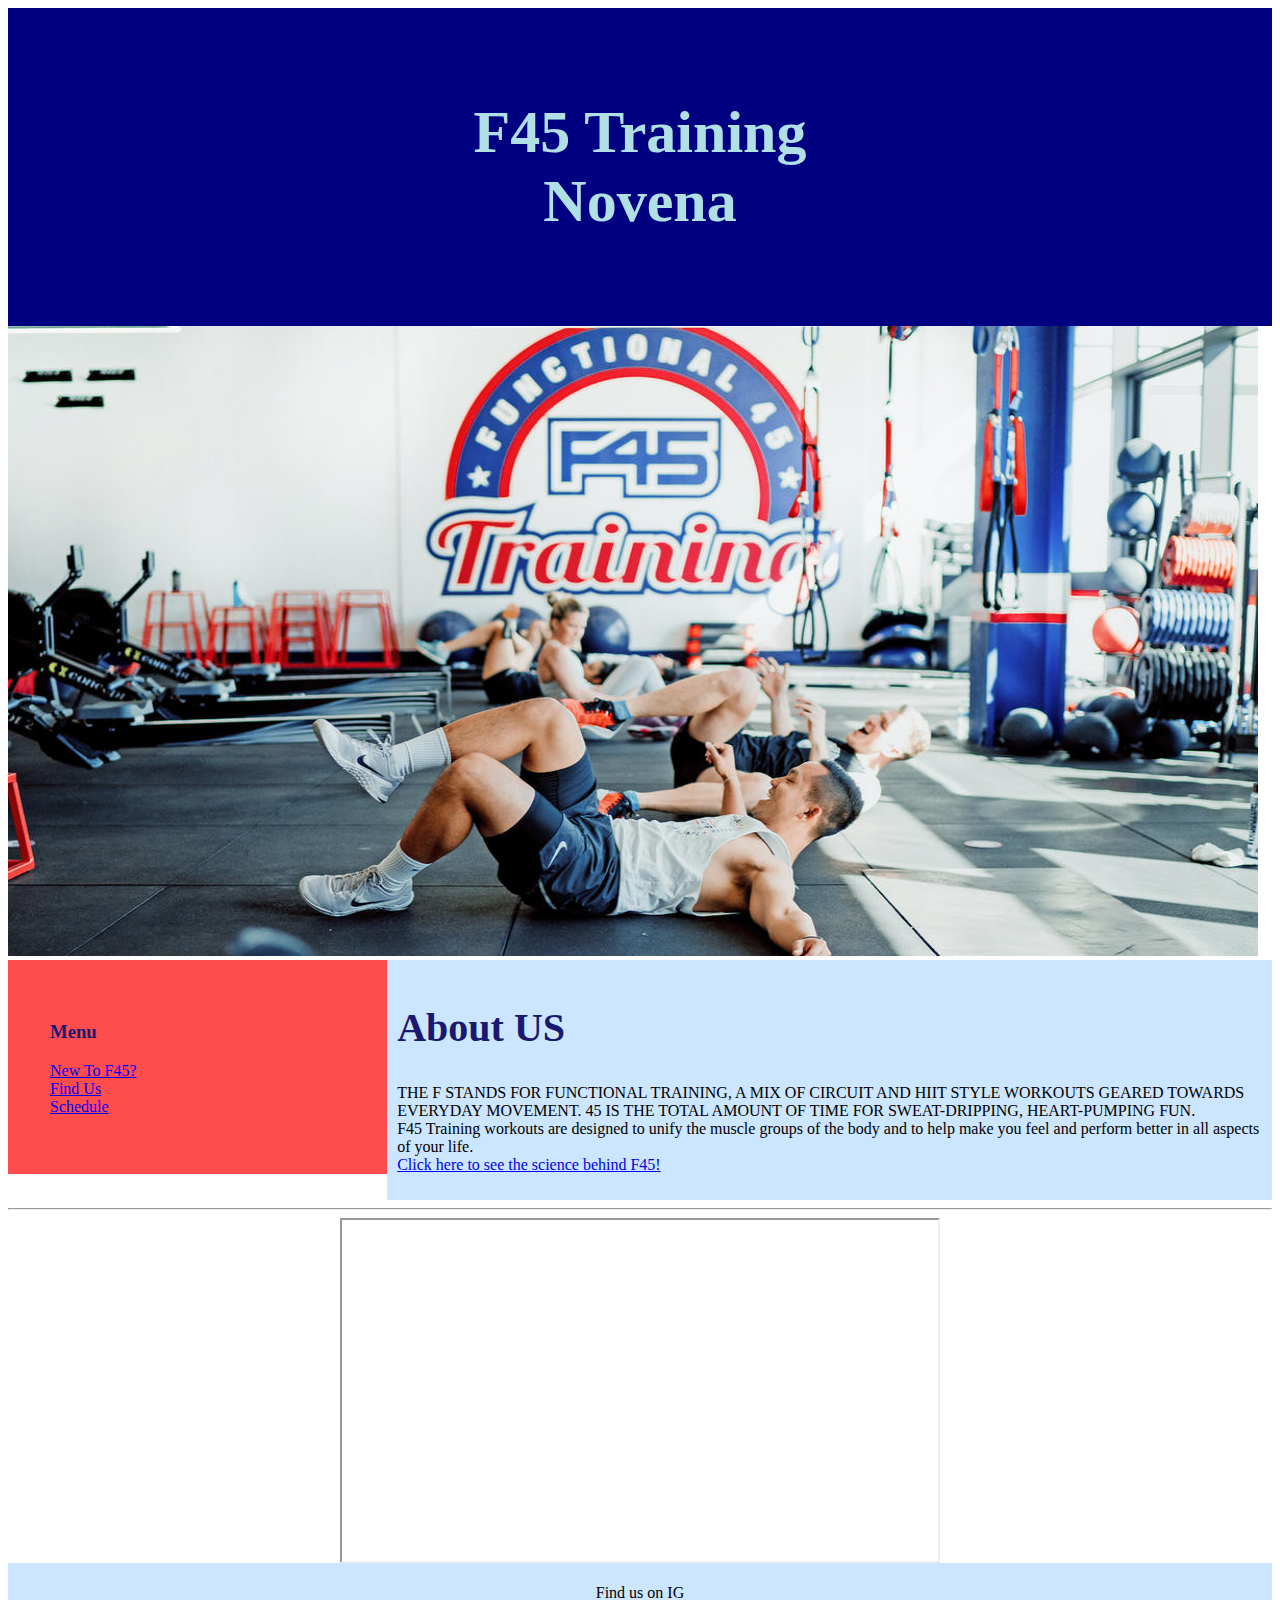
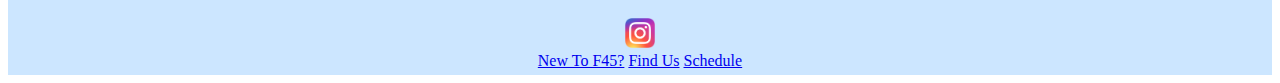
<file: index.html>
<!DOCTYPE html>
<html>
<head>
	 <title>F45 NOVENA</title>
	 <link rel="stylesheet" href="style.css">	
	 <meta charset="utf-8">
	 <meta name="viewport" content="width=device-width, initial-scale=1">

</head> 
<body>

<header>
<h1>F45 Training <br> Novena </h1>

</header>

<a href="https://f45training.sg/novena/new-to-f45/">
<img src="f45.jpg" alt="F45 training" width="1250" height="630">
</a>

<section>
  <nav>
 <h3> Menu</h3>   
	<ul>
<a href="newtof45.html">New To F45?</a> <br>
<a href="findus.html">Find Us</a> <br>
<a href="schedule.html">Schedule</a> <br>	
	
</ul>
  </nav>
  
<article>
<h2>About US</h2>
<p>THE F STANDS FOR FUNCTIONAL TRAINING, A MIX OF CIRCUIT AND HIIT STYLE WORKOUTS GEARED TOWARDS EVERYDAY MOVEMENT. 45 IS THE TOTAL AMOUNT OF TIME FOR SWEAT-DRIPPING, HEART-PUMPING FUN.
<br> F45 Training workouts are designed to unify the muscle groups of the body and to help make you feel and perform better in all aspects of your life.<br>
<a href="https://f45training.com/why-f45-works/">Click here to see the science behind F45! </a></p>
 </article> 
 </section>
 <hr>
 
 <iframe width="600" height="345" src="https://www.youtube.com/embed/lK-uRNXFs8Q">
</iframe>

<footer>
<p>Find us on IG</p>
<a href="https://www.instagram.com/f45training_novena/?hl=en">
<img src="ig.png" alt="F45 ig" width="30" height="30">
</a>
<br>
<a href="newtof45.html">New To F45?</a> 
<a href="findus.html">Find Us</a> 
<a href="schedule.html">Schedule</a> 
</footer>






</body>
</html>
</file>
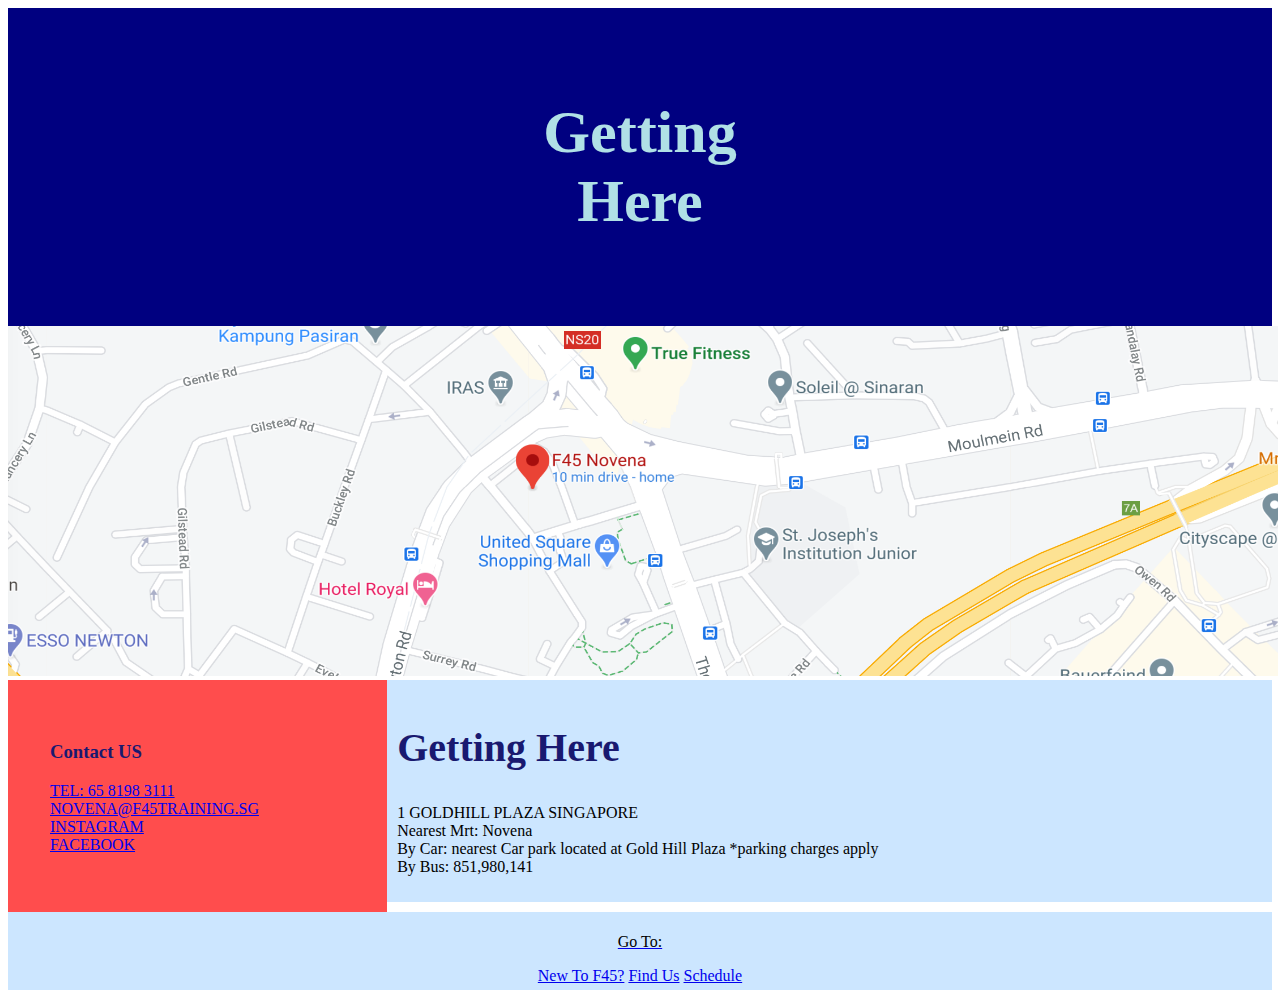
<file: findus.html>
<!DOCTYPE html>
<html>
<head>
	 <title>Find Us</title>
	 <link rel="stylesheet" href="style.css">	
	 <meta charset="utf-8">
	 <meta name="viewport" content="width=device-width, initial-scale=1">

</head>
<body>
<header>
<h1> Getting <br> Here </h1>

</header>

<a href="https://www.google.com/maps/place/F45+Novena/@1.3183492,103.8409868,16.56z/data=!4m5!3m4!1s0x0:0x7df8823160f1a82c!8m2!3d1.318222!4d103.842817">
<img src="f45map.PNG" alt="F45 training" width="1270" height="350">
</a>

<section>
  <nav>
 <h3> Contact US</h3> 
<ul>
  <a href="https://f45training.sg/novena/find-us/"><li>TEL: 65 8198 3111</li></a>
  <a href="https://f45training.sg/novena/find-us/"><li>NOVENA@F45TRAINING.SG</li>
  <a href="https://www.instagram.com/f45training_novena/?hl=en"><li>INSTAGRAM</li>
  <a href="https://www.facebook.com/f45novena/"><li>FACEBOOK</li>
</ul> 
</nav>
<article>
<h2>Getting Here</h2>
<p>1 GOLDHILL PLAZA SINGAPORE <br>
Nearest Mrt: Novena<br>
By Car: nearest Car park located at Gold Hill Plaza *parking charges apply <br>
By Bus: 851,980,141<br>

 </article> 
 </section>
 
 

<footer>
<p>Go To: </p>
<a href="newtof45.html">New To F45?</a> 
<a href="findus.html">Find Us</a> 
<a href="schedule.html">Schedule</a> 
</footer



</body>
</html>
</file>
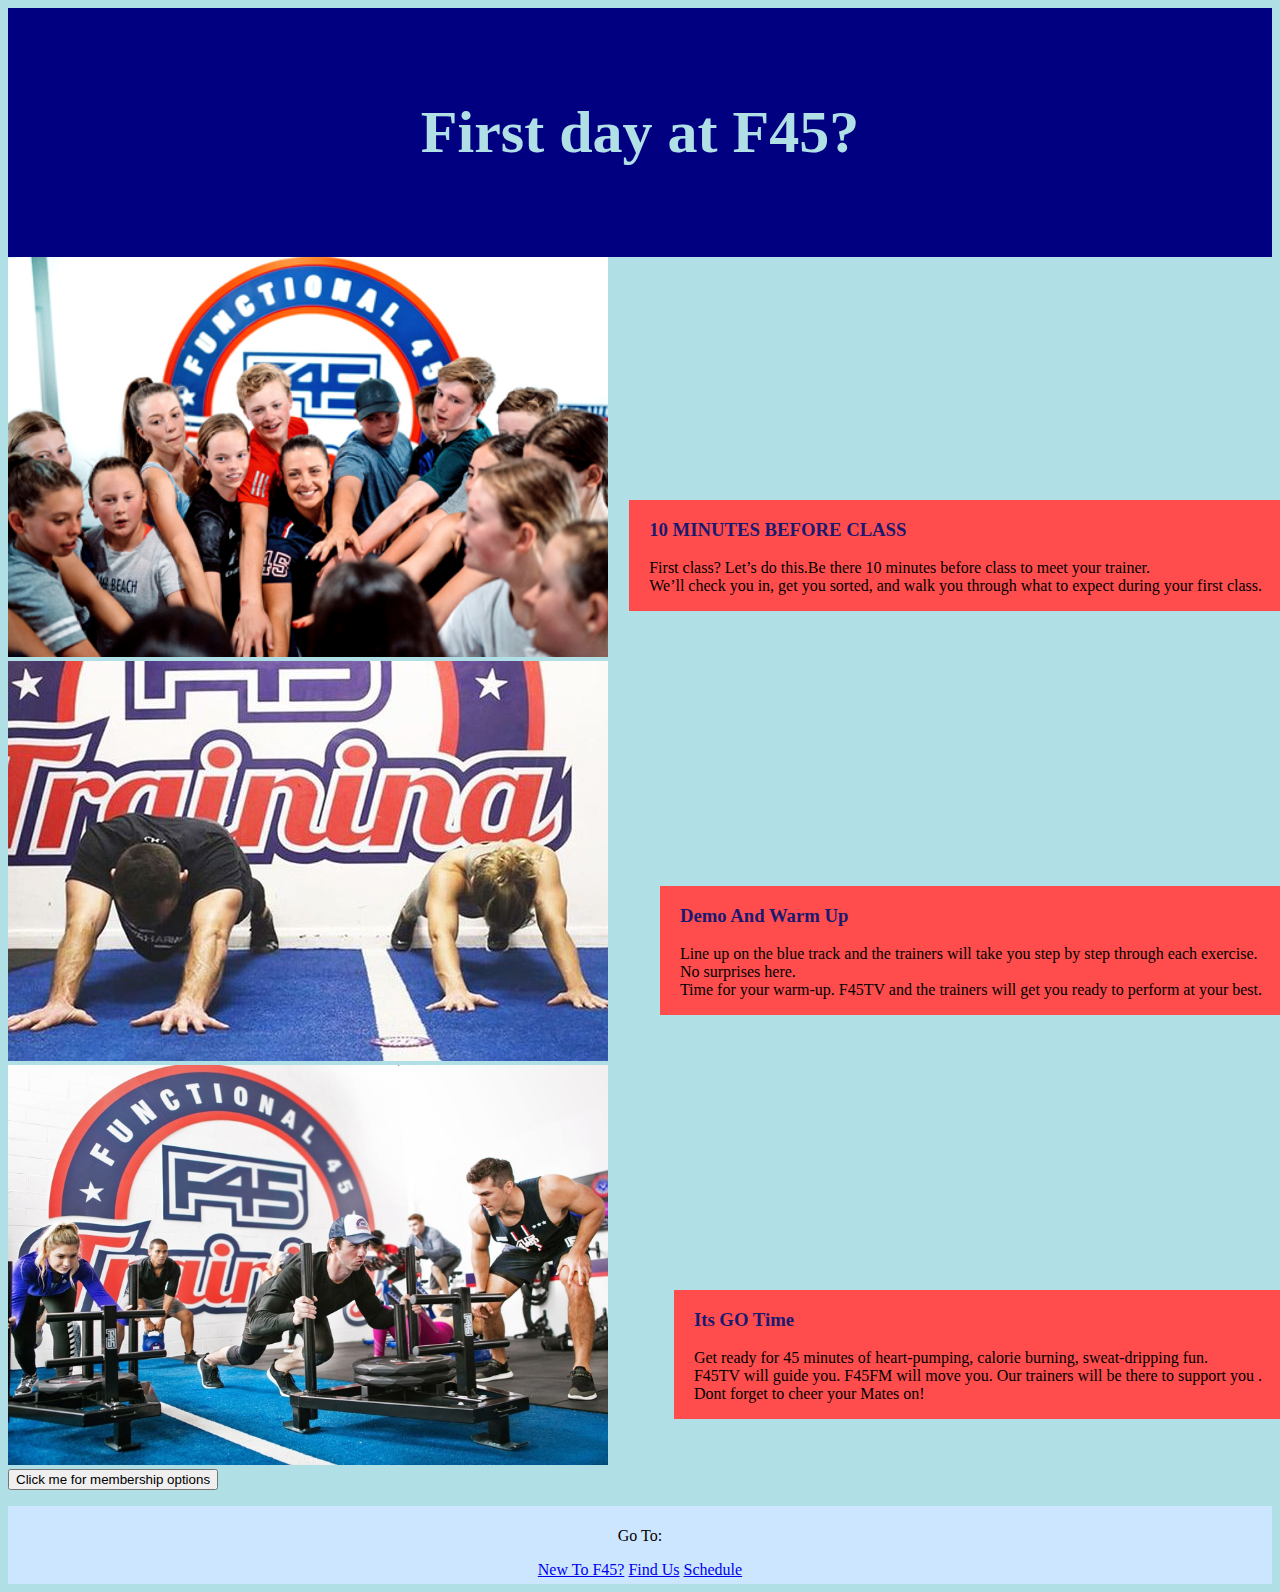
<file: newtof45.html>
<!DOCTYPE html>
<html>
<head>
	 <title>New to F45?</title>
	 <link rel="stylesheet" href="style.css">	
	 <meta charset="utf-8">
	 <meta name="viewport" content="width=device-width, initial-scale=1">
	
</head>	 
	 
<body style="background-color:powderblue;">
<header>
 <h1> First day at F45?</h1>
 </header>
 
<div class="container">
<img src="newtof45.jpg" alt="F45 training" width="600" height="400">
<div class="text-block">
<h3>10 MINUTES BEFORE CLASS</h3>
<p>First class? Let’s do this.Be there 10 minutes before class to meet your trainer.<br> We’ll check you in, get you sorted, and walk you through what to expect during your first class.
</p>
 
  </div>
</div>

<div class="container">
<img src="warmup.jpg" alt="warm up" width="600" height="400">
<div class="text-block">
<h3>Demo And Warm Up</h3>
<p>Line up on the blue track and the trainers will take you step by step through each exercise. <br>
No surprises here. <br>
Time for your warm-up. F45TV and the trainers will get you ready to perform at your best.
</p>

  </div>
</div>

<div class="container">
<img src="gotime.jpg" alt="go time" width="600" height="400">
<div class="text-block">
<h3>Its <b>GO Time </b></h3>
<p>Get ready for 45 minutes of heart-pumping, calorie burning, sweat-dripping fun.<br> 
F45TV will guide you. F45FM will move you. Our trainers will be there to support you   . <br>
Dont forget to cheer your Mates on!
</p>

  </div>
</div>	

<button onclick="myFunction()">Click me for membership options</button>

<p id="membership"></p>

<script>
function myFunction() {
  document.getElementById("membership").innerHTML = "2 week trial- $49<br> 5 classs pass- $130<br>10class pass- $240<br>drop in-$40<br>f45 challenge- $480";
}
</script>

<footer>
<p>Go To: </p>
<a href="newtof45.html">New To F45?</a> 
<a href="findus.html">Find Us</a> 
<a href="schedule.html">Schedule</a> 
</footer

	
</body>	 
</html>
</file>
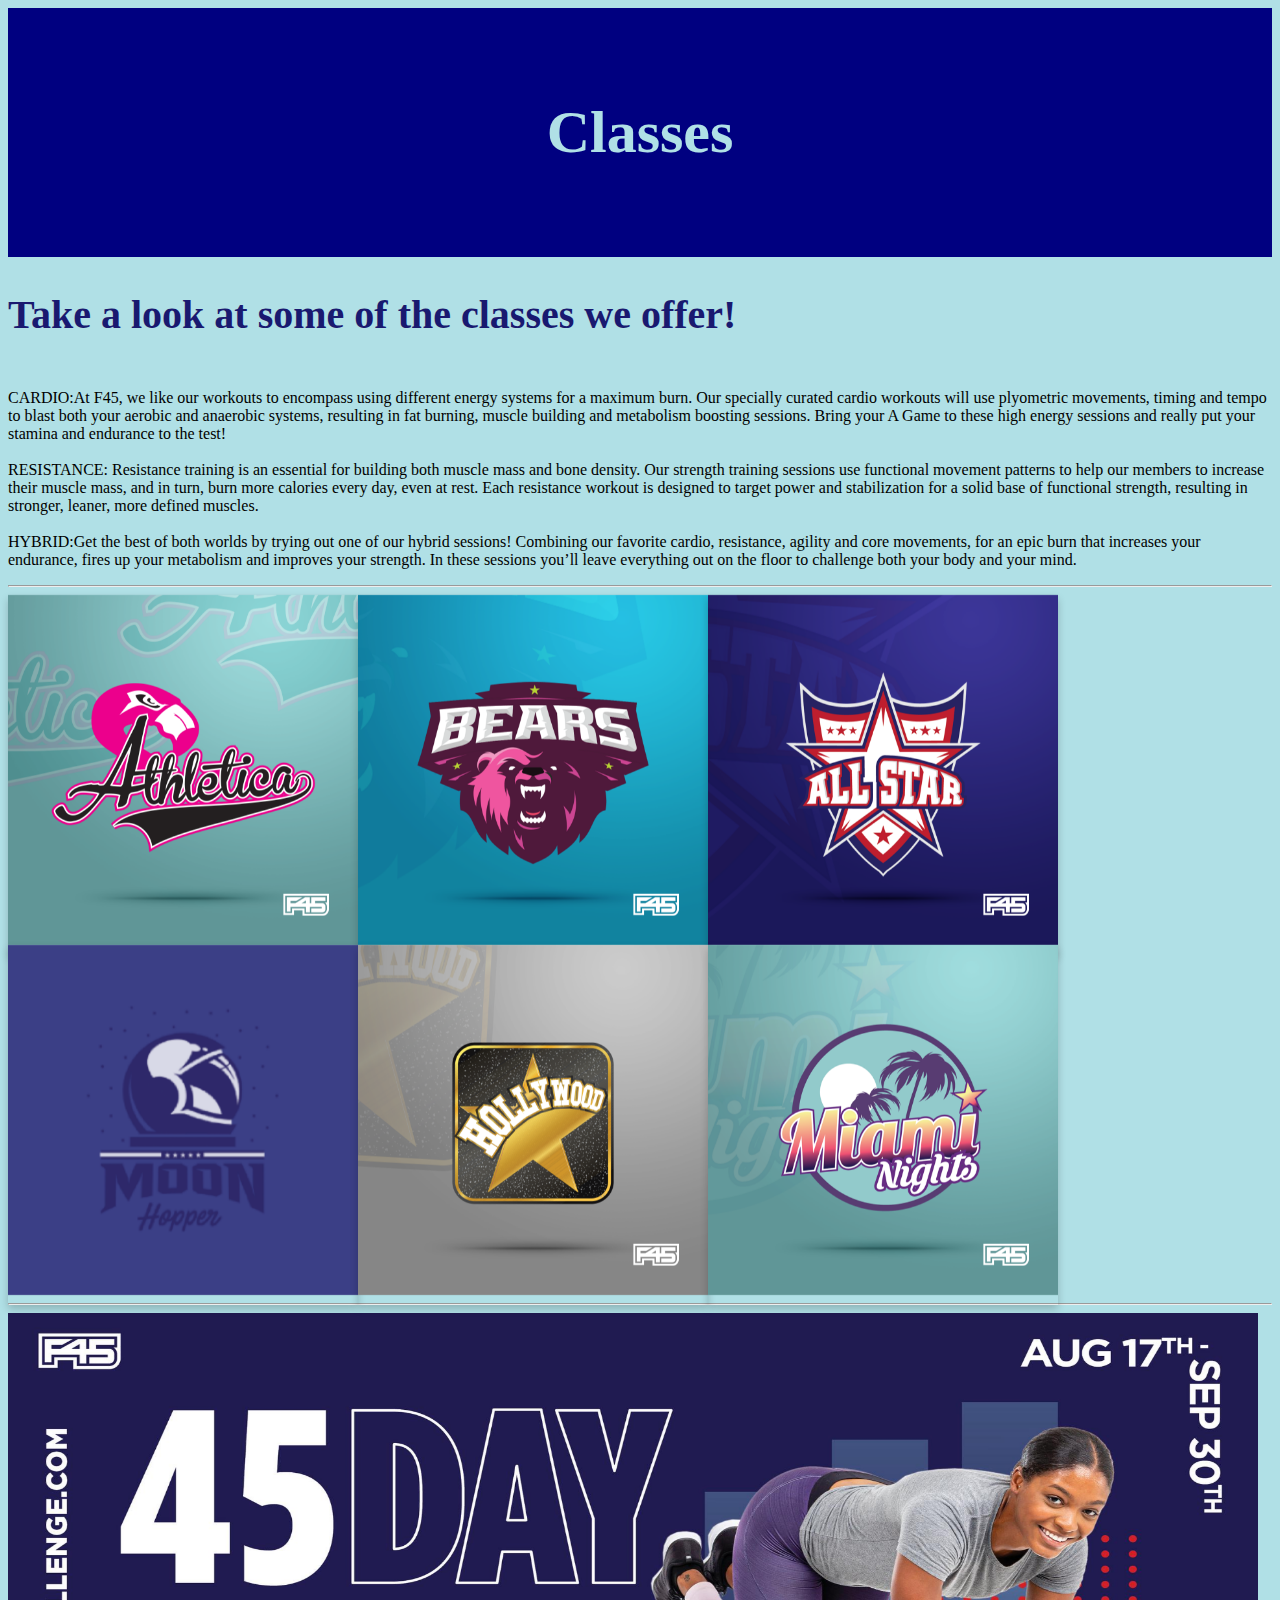
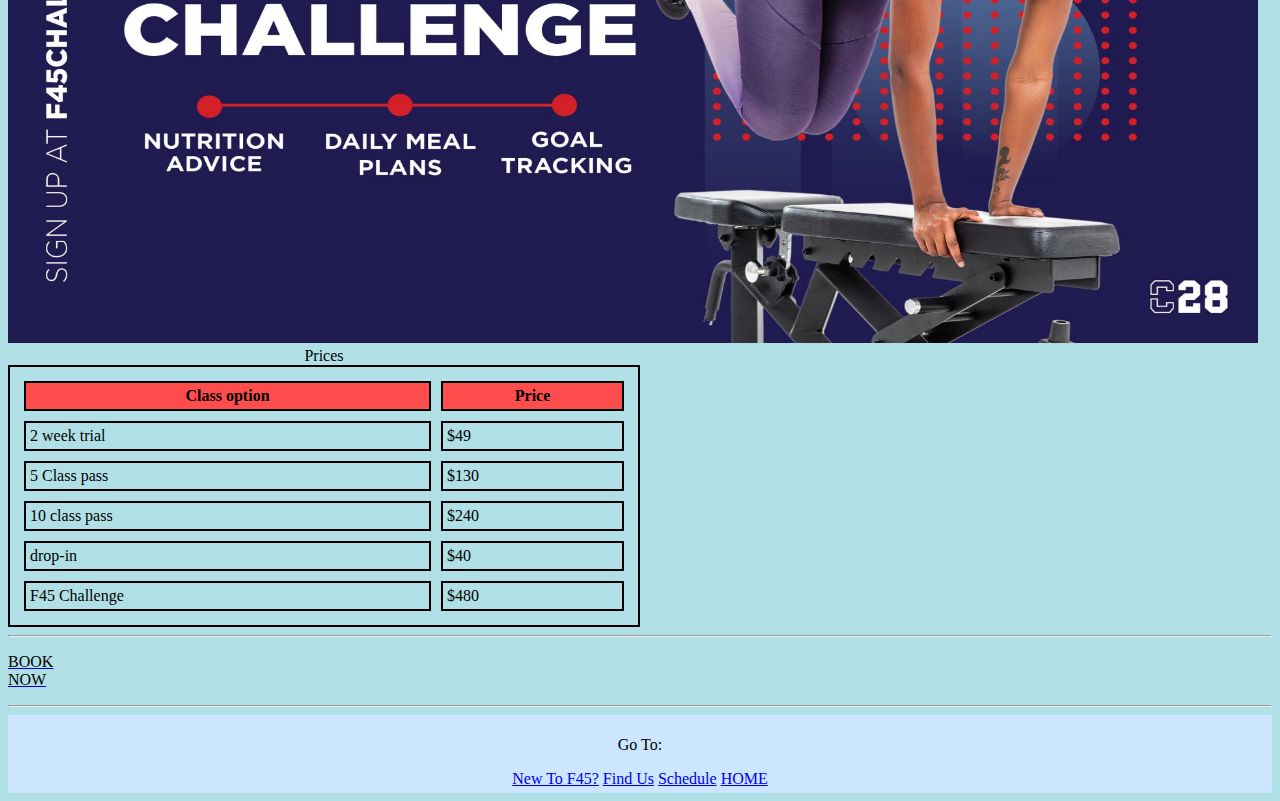
<file: schedule.html>
<!DOCTYPE html>
<html>
<head>
	 <title>Class</title>
	 <link rel="stylesheet" href="style.css">	
	 <meta charset="utf-8">
	 <meta name="viewport" content="width=device-width, initial-scale=1">
	 <body style="background-color:powderblue;">
</head>
<body>
<section>

<header>
<h1>Classes</h1>
</header>


<h2>Take a look at some of the classes we offer!</h2>
<p>
<p><br>
 CARDIO:At F45, we like our workouts to encompass using different energy systems for a maximum burn. Our specially curated cardio workouts will use plyometric movements, timing and tempo to blast both your aerobic and anaerobic systems, resulting in fat burning, muscle building and metabolism boosting sessions. Bring your A Game to these high energy sessions and really put your stamina and endurance to the test!<br>
<br>RESISTANCE: Resistance training is an essential for building both muscle mass and bone density. Our strength training sessions use functional movement patterns to help our members to increase their muscle mass, and in turn, burn more calories every day, even at rest. Each resistance workout is designed to target power and stabilization for a solid base of functional strength, resulting in stronger, leaner, more defined muscles.<br>
<br>HYBRID:Get the best of both worlds by trying out one of our hybrid sessions! Combining our favorite cardio, resistance, agility and core movements, for an epic burn that increases your endurance, fires up your metabolism and improves your strength. In these sessions you’ll leave everything out on the floor to challenge both your body and your mind.
</p>
<hr>

<div class="grid"> 

<div class="flip-card">
  <div class="flip-card-inner">
    <div class="flip-card-front">
      <img src="Athletica.jpg" alt="athletica" style="width:350px;height:350px;">
    </div>
    <div class="flip-card-back">
      <h1>ATHLETICA</h1> 
      <p>CARDIO: Mon,Wed,Fri</p> 
      <p>a declaration of war against body fat. This is no slow and steady walk in the park, it’s an intense cardio workout designed to establish and build a strong aerobic foundation, pushing you into the fat-burning zone and sculpting a lean, toned body. TLDR: summer body here we come!</p>
    </div>
  </div>
</div>


 
<div class="flip-card">
  <div class="flip-card-inner">
    <div class="flip-card-front">
      <img src="bears.jpg" alt="bears" style="width:350px;height:350px;">
    </div>
    <div class="flip-card-back">
      <h1>BEARS</h1> 
      <p>CARDIO: Mon,Wed,Fri</p> 
	  <p>staple F45 cardio-based session that relies on explosive, plyometric training using little more than your own body weight as resistance. This emphasis on power and stability with longer work periods packs a powerful cardio punch, so don’t be surprised if your arms and legs are still shaking hours later.</p>
    </div>
  </div>
</div>


<div class="flip-card">
  <div class="flip-card-inner">
    <div class="flip-card-front">
      <img src="allstars.jpg" alt="all stars" style="width:350px;height:350px;">
    </div>
    <div class="flip-card-back">
      <h1>ALL STARS</h1> 
      <p>RESISTANCE: tues,thurs,sun</p> 
	  <p>All Star’s goals are to get you moving faster and lifting heavier in a workout that uses weights & resistance training to activate fast twitch muscle fibers.  The result: strong, lean muscle mass and enhanced athleticism, improving a your more explosive movements like running and jumping. The burn doesn’t stop after the session ends, as that lean muscle fiber will keep you torching calories long after you’ve left the studio.</p>
    </div>
  </div>
</div>


<div class="flip-card">
  <div class="flip-card-inner">
    <div class="flip-card-front">
      <img src="moonhopper.jpg" alt="Moon hopper" style="width:350px;height:350px;">
    </div>
    <div class="flip-card-back">
      <h1>MOONHOPPER</h1> 
      <p>RESISTANCE: tues,thurs,sun</p>
	  <p>Moon Hopper is the latest, insane 18-station resistance workout created by F45. This workout will test the mind, the body and have you bewildered throughout the intense circuit. Quite simply, you just cannot settle into this workout.</p>
    </div>
  </div>
</div>


  
<div class="flip-card">
  <div class="flip-card-inner">
    <div class="flip-card-front">
      <img src="hollywood.jpg" alt="hollywood" style="width:350px;height:350px;">
    </div>
    <div class="flip-card-back">
      <h1>HOLLYWOOD</h1> 
      <p>HYBRID:Sat</p>
	  <p>The climax of the week; DJ pumping, electric atmosphere, 60 minutes of focus combining the best of strength, cardio, agility, speed, power and high 5’s galore. The pinnacle showcase of F45 right here.</p> 
    </div>
  </div>
</div>

  
<div class="flip-card">
  <div class="flip-card-inner">
    <div class="flip-card-front">
      <img src="miaminights.jpg" alt="Miami Nights" style="width:350px;height:350px;">
    </div>
    <div class="flip-card-back">
      <h1>MIAMI NIGHTS</h1> 
      <p>HYBRID: Sat</p>
	  <p>The focus of this highly functional hybrid style workout is to unleash the inner functional athlete in you. Combining functional cardio, functional resistance and bodyweight training, this workout will test all participants.</P>
    </div>
  </div>
</div>
</div>
</section>
<hr>

<a href="https://f45challenge.com/">
<img src="challenge.png" alt="F45 Challenge" width="1250" height="630">
</a>


<br>
<table id="t01"> 
<caption> Prices </caption>
  <tr>
    <th>Class option</th>
    <th>Price</th> 
  </tr>
  <tr>
    <td>2 week trial</td>
    <td>$49</td>
   </tr>
  <tr>
    <td>5 Class pass</td>
    <td>$130</td>
  </tr>
  <tr>
    <td>10 class pass</td>
    <td>$240</td> 
  </tr>
   <tr>
    <td>drop-in</td>
    <td>$40</td> 
  </tr>
   <tr>
    <td>F45 Challenge</td>
    <td>$480</td> 
  </tr>
</table>
<hr>
	
<a href="https://f45training.sg/novena/schedule/">
<p>BOOK <br>NOW </P>
</a>

<hr>
<footer>
<p>Go To: </p>
<a href="newtof45.html">New To F45?</a> 
<a href="findus.html">Find Us</a> 
<a href="schedule.html">Schedule</a>
<a href="index.html">HOME</a>	
</footer>



</body>
</html>
</file>
<file: style.css>
body {
  background-color: ;
}
h1 {
  color: powderblue;
  font-family: perpetua;
  font-size: 300%;
  text-align: center;  
  
}

h2 {
  color:midnightblue;
  font-family:perpetua;
  font-size: 250%;
}
h3 {
	color:midnightblue;
  font-family:perpetua;
}
 
p {
  color: black;
  font-family: perpetua;
}


* {
  box-sizing: border-box;
}

body {
  font-family: perpetua;
}


header {
  background-image: url('https://cdn.f45training.com/f45training/uploads/2020/02/04080715/1-23-20-F45-Calabasas-1163-3_sm.jpg)');
  background-color: Navy;
  padding: 50px;
  text-align: center;
  font-size: 20px;
  color: white;
}

nav {
  float: left;
  width: 30%;
  background: #ff4d4d;
  padding: 42px;
}


nav ul {
  list-style-type: none;
  padding: 0;
}

article {
  float: left;
  padding: 10px;
  width: 70%;
  background-color: #cce6ff;
}


section::after {
  content: "";
  display: table;
  clear: both;
}


footer {
  background-color:#cce6ff ;
  padding: 5px;
  text-align: center;
  color: white;
}

@media (max-width: 600px) {
  nav, article {
    width: 100%;
    height: auto;
}
}


#t01 tr:nth-child(even) {
  background-color: #Midnightblue;
}
#t01 tr:nth-child(odd) {
 background-color: #powderblue;
}
#t01 th {
  background-color: #ff4d4d;
  color: black;
}
table, th, td {
  border: 2px solid black;
  padding: 4px;
}
table {
  border-spacing: 10px;
  width:50%
}

iframe {
   display: block;
   margin: 0 auto;
}
  
 .container {
  position: relative;
  font-family: perpetua;
}

.text-block {
  position: absolute;
  bottom: 50px;
  right: -10px;
  background-color:#ff4d4d ;
  color: white;
  padding-left: 20px;
  padding-right: 20px;
} 
 
.flip-card {
  background-color: transparent;
  width: 350px;
  height: 350px;
  perspective: 1000px;
  float: left;
}

.flip-card-inner {
  position: relative;
  width: 100%;
  height: 103%;
  text-align: center;
  transition: transform 0.6s;
  transform-style: preserve-3d;
  box-shadow: 0 4px 8px 0 rgba(0,0,0,0.2);
}

.flip-card:hover .flip-card-inner {
  transform: rotateY(180deg);
}

.flip-card-front, .flip-card-back {
  position: absolute;
  width: 100%;
  height: 100%;
  -webkit-backface-visibility: hidden;
  backface-visibility: hidden;
}

.flip-card-front {
  background-color: transparent;
  color: black;
}

.flip-card-back {
  background-color: #2980b9;
  color: white;
  transform: rotateY(180deg);
}
  
.row {
  display: -ms-flexbox; /* IE10 */
  display: flex;
  -ms-flex-wrap: wrap; /* IE10 */
  flex-wrap: wrap;
  padding: 0 4px;
}

/* Create four equal columns that sits next to each other */
.column {
  -ms-flex: 25%; /* IE10 */
  flex: 50%;
  max-width: 25%;
  padding: 0 4px;
}

.column img {
  margin-top: 15px;
  vertical-align: middle;
  width: 100%;
}

/* Responsive layout - makes a two column-layout instead of four columns */
@media screen and (max-width: 960px) {
  .column {
    -ms-flex: 50%;
    flex: 50%;
    max-width: 50%;
  }
}

/* Responsive layout - makes the two columns stack on top of each other instead of next to each other */
@media screen and (max-width: 600px) {
  .column {
    -ms-flex: 100%;
    flex: 100%;
    max-width: 100%;
  }

.grid {
  display: grid;
  grid-template-columns: repeat(3, 1fr);
  justify-items: center;
  align-items: right;
  grid-gap: 50px;
}





}
</file>
